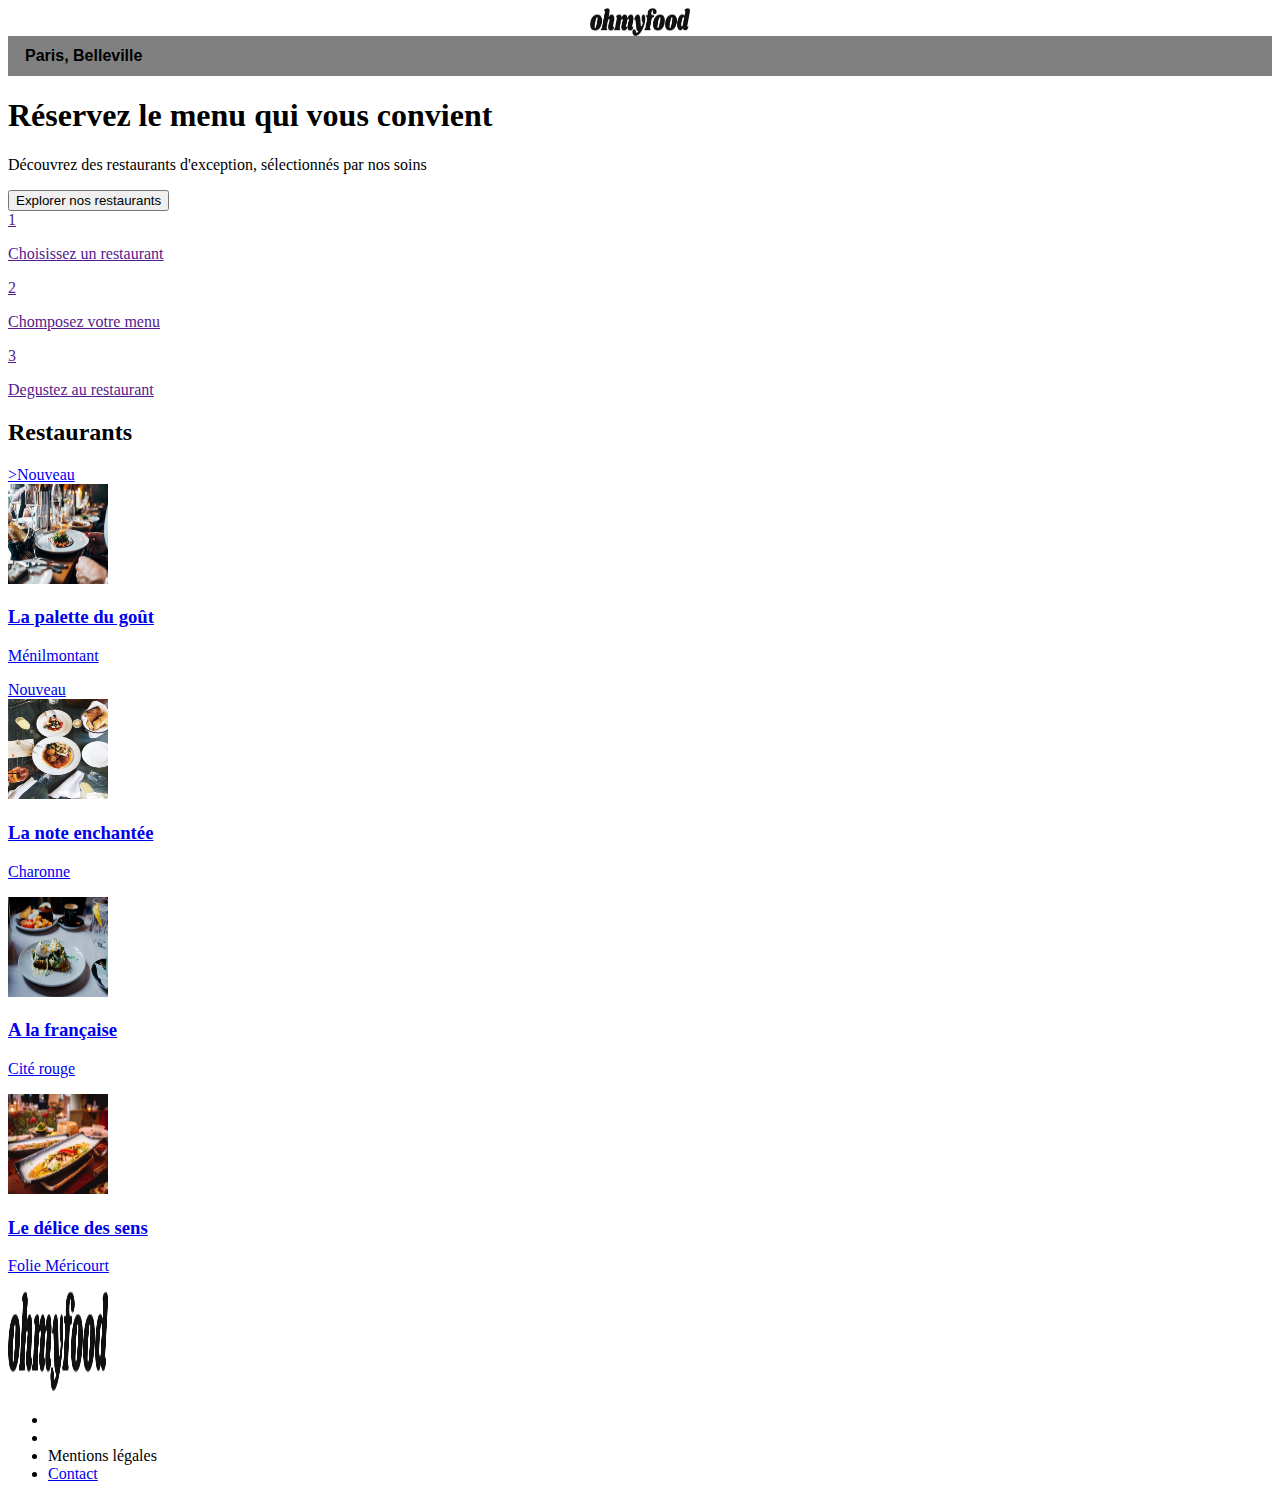
<file: index.html>
<!DOCTYPE html>
<html lang="en">
<head>
    <meta charset="UTF-8">
    <meta name="viewport" content="width=device-width, initial-scale=1.0">
    <title>Page d'accueil Ohmyfood</title>
    <link rel="stylesheet" href="style.css">
    <link rel="stylesheet" href="https://cdnjs.cloudflare.com/ajax/libs/font-awesome/6.2.1/css/all.min.css" 
    integrity="sha512-MV7K8+y+gLIBoVD59lQIYicR65iaqukzvf/nwasF0nqhPay5w/9lJmVM2hMDcnK1OnMGCdVK+iQrJ7lzPJQd1w==" 
    crossorigin="anonymous" referrerpolicy="no-referrer">
</head>

<body>

    <header>

        <img class="logo" src="./Images+et+textes+Ohmyfood/Images et textes Ohmyfood/images/logo/ohmyfood.png">
            <form class="location" method="get" action="#">
                <div class="icon">
                <i class="fa-solid fa-location-dot"></i>
                </div>
                <input class="champ_recherche"type="search" placeholder="Paris, Belleville">
            </form>
    </header>

    <main>

        <div class="main-container">

            <div class="intro">
                <h1>Réservez le menu qui vous convient</h1>
                <p>Découvrez des restaurants d'exception, sélectionnés par nos soins</p>
                <button class="explorer">Explorer nos restaurants</button>
            </div>

            <div class="fonctionnement">

                <a href="">
                    <article class="fonctionnement_card">
                        <div>1</div>
                        <i class="fa-solid fa-mobile-screen-button"></i>
                        <p>Choisissez un restaurant</p>
                    </article>
                </a>

                <a href="">
                    <article class="fonctionnement_card">
                        <div>2</div>
                        <i class="fa-solid fa-list"></i>
                        <p>Chomposez votre menu</p>
                    </article>
                </a>

                <a href="">
                    <article class="fonctionnement_card">
                        <div>3</div>
                        <i class="fa-solid fa-store"></i>
                        <p>Degustez au restaurant</p>
                    </article>
                </a>

            </div>

            <section class="restaurants">

                <h2>Restaurants</h2>

                    <a href="./La palette du goût.html">
                        <article class="restaurants_card">
                            <div>>Nouveau</div>
                            <img src="Images+et+textes+Ohmyfood/Images et textes Ohmyfood/images/restaurants/jay-wennington-N_Y88TWmGwA-unsplash.jpg" alt="Restaurant">
                            <h3>La palette du goût</h3>
                            <p>Ménilmontant</p>
                            <div>
                                <i class="fa-solid fa-heart"></i>
                                <i class="fas-solid fa-heart"></i>
                        </article>
                    </a>

                    <a  href="./La note enchantée.html">
                        <article class="restaurants_card">
                            <div>Nouveau</div>
                            <img src="Images+et+textes+Ohmyfood/Images et textes Ohmyfood/images/restaurants/stil-u2Lp8tXIcjw-unsplash.jpg" alt="Restaurant">
                            <h3>La note enchantée</h3>
                            <p>Charonne</p>
                            <i class="fa-solid fa-heart"></i>
                        </article>
                    </a>

                    <a href="./A la française.html">
                        <article class="restaurants_card">
                            <img src="Images+et+textes+Ohmyfood/Images et textes Ohmyfood/images/restaurants/toa-heftiba-DQKerTsQwi0-unsplash.jpg" alt=" Restaurant">
                            <h3>A la française</h3>
                            <p>Cité rouge</p>
                            <i class="fa-solid fa-heart"></i>
                        </article>
                    </a>

                    <a href="./Le délice des sens.html">
                        <article class="restaurants_card">
                            <img src="Images+et+textes+Ohmyfood/Images et textes Ohmyfood/images/restaurants/louis-hansel-shotsoflouis-qNBGVyOCY8Q-unsplash.jpg" alt="Restaurant">
                            <h3>Le délice des sens</h3>
                            <p>Folie Méricourt</p>
                            <i class="fa-solid fa-heart"></i>
                        </article>
                    </a>

                </section>

        </div> 

    </main>

    <footer>
        <div>
            <img src="./Images+et+textes+Ohmyfood/Images et textes Ohmyfood/images/logo/ohmyfood.png">
        </div>
        <ul>
            <li>
                <i class="fa-solid fa-utensils"></i>
                <a href="Proposer un restaurant"></a>
            </li>
            <li>
                <i class="fa-solid fa-handshake-angle"></i>
                <a href="Devenir partenaire"></a>
            </li>
            <li>Mentions légales</li>
            <li>
                <a href="mailto:.......@gmail.com">Contact</a>
            </li>
        </ul>
        
    </footer>

</body>

</html>
</file>
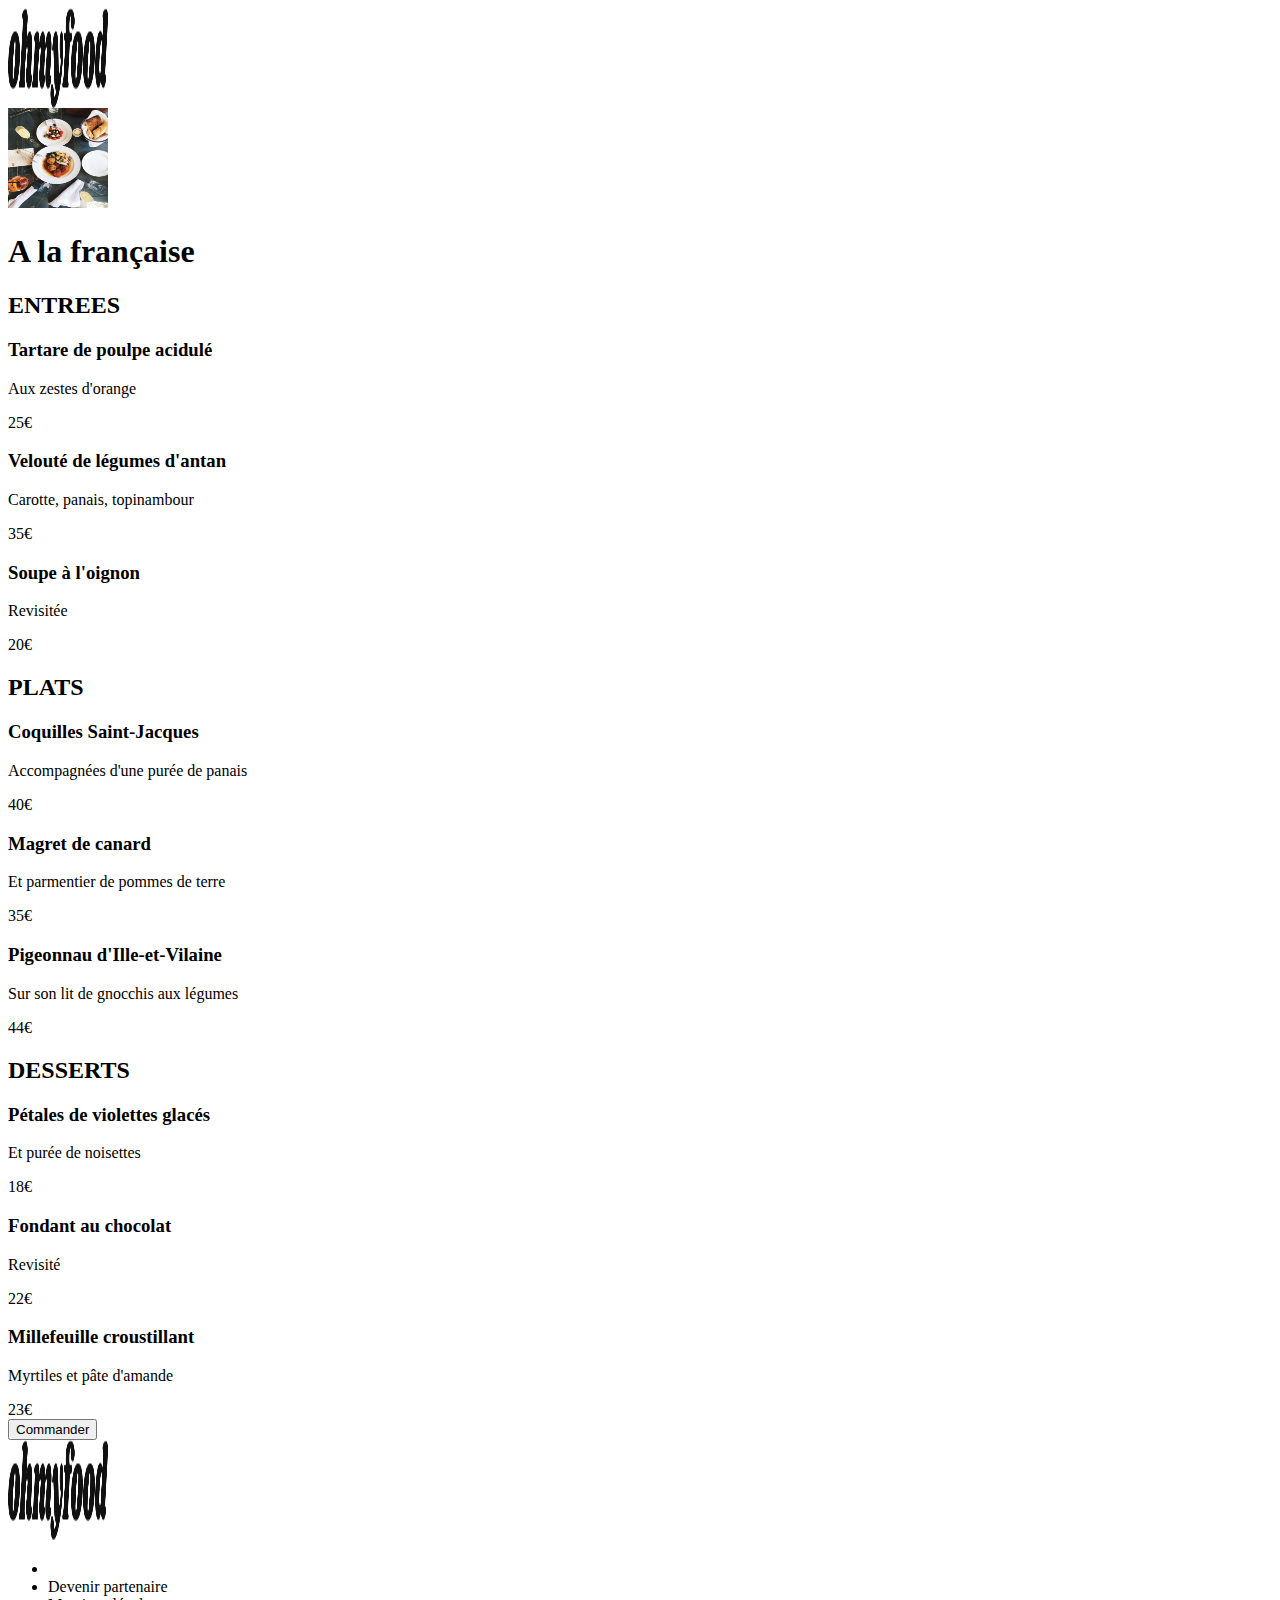
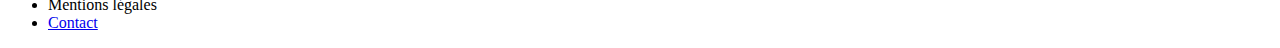
<file: A la française.html>
<!DOCTYPE html>
<html lang="en">
<head>
    <meta charset="UTF-8">
    <meta name="viewport" content="width=device-width, initial-scale=1.0">
    <title>A la française</title>
    <link rel="stylesheet" href="style.css">
    <link rel="stylesheet" href="https://cdnjs.cloudflare.com/ajax/libs/font-awesome/6.2.1/css/all.min.css" 
    integrity="sha512-MV7K8+y+gLIBoVD59lQIYicR65iaqukzvf/nwasF0nqhPay5w/9lJmVM2hMDcnK1OnMGCdVK+iQrJ7lzPJQd1w==" 
    crossorigin="anonymous" referrerpolicy="no-referrer">
</head>
<body>

    <header>
        <nav>
        <a href="./index.html"><i class="fa-solid fa-arrow-left"></i></a>
        </nav>
        <img src="./Images+et+textes+Ohmyfood/Images et textes Ohmyfood/images/logo/ohmyfood.png" alt="logo">
    </header>

<main>

    <section class="intro">
        <img src="Images+et+textes+Ohmyfood/Images et textes Ohmyfood/images/restaurants/stil-u2Lp8tXIcjw-unsplash.jpg" alt="Restaurant">
    </section>

    <div class="main-container">

        <h1>A la française</h1>

        <section class="menu">

            <h2>ENTREES</h2>

            <div class="dish">
                <h3>Tartare de poulpe acidulé</h3>
                <p>Aux zestes d'orange</p>
                <span>25€</span>
            </div>

            <div class="dish">
                <h3>Velouté de légumes d'antan</h3>
                <p>Carotte, panais, topinambour</p>
                <span>35€</span>
            </div>

            <div class="dish">
                <h3>Soupe à l'oignon</h3>
                <p>Revisitée</p>
                <span>20€</span>
            </div>

        </section>

        <section class="menu">

            <h2>PLATS</h2>

            <div class="dish">
                <h3>Coquilles Saint-Jacques</h3>
                <p>Accompagnées d'une purée de panais</p>
                <span>40€</span>
            </div>
           
            <div class="dish">
                <h3>Magret de canard</h3>
                <p>Et parmentier de pommes de terre</p>
                <span>35€</span>
            </div>

            <div class="dish">
                <h3>Pigeonnau d'Ille-et-Vilaine</h3>
                <p>Sur son lit de gnocchis aux légumes</p>
                <span>44€</span>
            </div>

        </section>

        <section class="menu">

            <h2>DESSERTS</h2>

            <div class="dish">
                <h3>Pétales de violettes glacés</h3>
                <p>Et purée de noisettes</p>
                <span>18€</span>
            </div>

            <div class="dish">
                <h3>Fondant au chocolat</h3>
                <p>Revisité</p>
                <span>22€</span>
            </div>

            <div class="dish">
                <h3>Millefeuille croustillant</h3>
                <p>Myrtiles et pâte d'amande</p>
                <span>23€</span>
            </div>
        
        </section>
        
        <button class="commander">Commander</button>

    </div>
    
</main>

<footer>
    <div>
        <img src="./Images+et+textes+Ohmyfood/Images et textes Ohmyfood/images/logo/ohmyfood.png">
    </div>
    <ul>
        <li>
            <i class="fa-solid fa-utensils"></i>
            <a href="Proposer un restaurant"></a>
        </li>
        <i class="fa-solid fa-handshake-angle"></i>
            <li>Devenir partenaire</li>
            <li>Mentions légales</li>
            <li>
                <a href="mailto:.......@gmail.com">Contact</a>
            </li>
    </ul>
    
</footer>

</body>
</html>
</file>
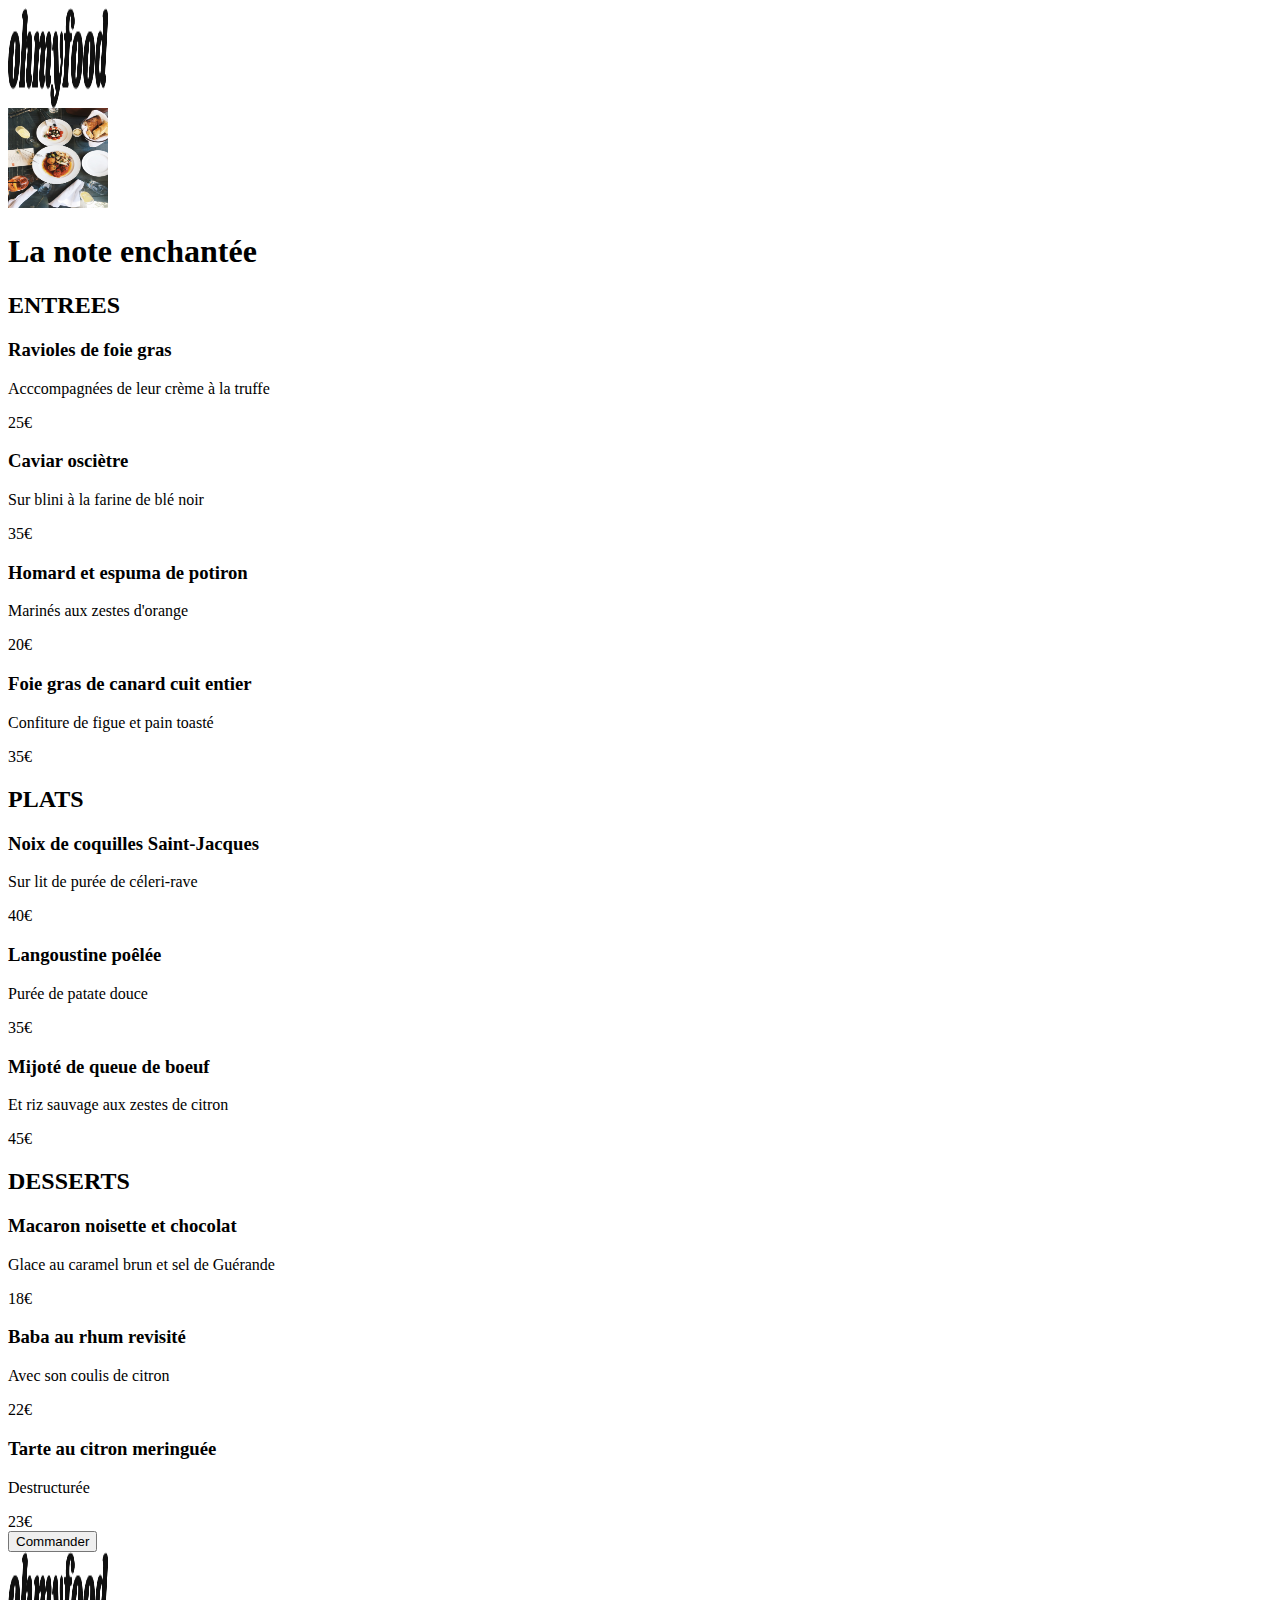
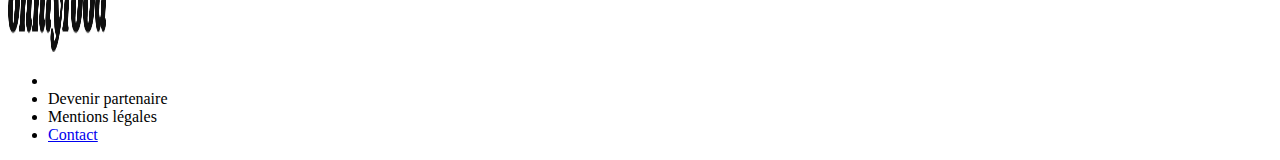
<file: La note enchantée.html>
<!DOCTYPE html>
<html lang="en">
<head>
    <meta charset="UTF-8">
    <meta name="viewport" content="width=device-width, initial-scale=1.0">
    <title>La note enchantée</title>
    <link rel="stylesheet" href="style.css">
    <link rel="stylesheet" href="https://cdnjs.cloudflare.com/ajax/libs/font-awesome/6.2.1/css/all.min.css" 
    integrity="sha512-MV7K8+y+gLIBoVD59lQIYicR65iaqukzvf/nwasF0nqhPay5w/9lJmVM2hMDcnK1OnMGCdVK+iQrJ7lzPJQd1w==" 
    crossorigin="anonymous" referrerpolicy="no-referrer">
</head>
<body>

    <header>
        <nav>
            <a href="./index.html"><i class="fa-solid fa-arrow-left"></i></a>
        </nav>
        <img src="./Images+et+textes+Ohmyfood/Images et textes Ohmyfood/images/logo/ohmyfood.png" alt="logo">
    </header>

<main>

    <section class="intro">
        <img src="Images+et+textes+Ohmyfood/Images et textes Ohmyfood/images/restaurants/stil-u2Lp8tXIcjw-unsplash.jpg" alt="Restaurant">
    </section>

    <div class="main-container">

        <h1>La note enchantée</h1>

        <section class="menu">

            <h2>ENTREES</h2>

            <div class="dish">
                <h3>Ravioles de foie gras</h3>
                <p>Acccompagnées de leur crème à la truffe</p>
                <span>25€</span>
            </div>

            <div class="dish">
                <h3>Caviar osciètre</h3>
                <p>Sur blini à la farine de blé noir</p>
                <span>35€</span>
            </div>

            <div class="dish">
                <h3>Homard et espuma de potiron</h3>
                <p>Marinés aux zestes d'orange</p>
                <span>20€</span>
            </div>

            <div class="dish">
                <h3>Foie gras de canard cuit entier</h3>
                <p>Confiture de figue et pain toasté</p>
                <span>35€</span>
            </div>

        </section>

        <section class="menu">

            <h2>PLATS</h2>

            <div class="dish">
                <h3>Noix de coquilles Saint-Jacques</h3>
                <p>Sur lit de purée de céleri-rave</p>
                <span>40€</span>
            </div>
           
            <div class="dish">
                <h3>Langoustine poêlée</h3>
                <p>Purée de patate douce</p>
                <span>35€</span>
            </div>

            <div class="dish">
                <h3>Mijoté de queue de boeuf</h3>
                <p>Et riz sauvage aux zestes de citron</p>
                <span>45€</span>
            </div>

        </section>

        <section class="menu">

            <h2>DESSERTS</h2>

            <div class="dish">
                <h3>Macaron noisette et chocolat</h3>
                <p>Glace au caramel brun et sel de Guérande</p>
                <span>18€</span>
            </div>

            <div class="dish">
                <h3>Baba au rhum revisité</h3>
                <p>Avec son coulis de citron</p>
                <span>22€</span>
            </div>

            <div class="dish">
                <h3>Tarte au citron meringuée</h3>
                <p>Destructurée</p>
                <span>23€</span>
            </div>
        
        </section>
        
        <button class="commander">Commander</button>

    </div>
    
</main>

<footer>
    <div>
        <img src="./Images+et+textes+Ohmyfood/Images et textes Ohmyfood/images/logo/ohmyfood.png">
    </div>
    <ul>
        <li>
            <i class="fa-solid fa-utensils"></i>
            <a href="Proposer un restaurant"></a>
        </li>
        <i class="fa-solid fa-handshake-angle"></i>
            <li>Devenir partenaire</li>
            <li>Mentions légales</li>
            <li>
                <a href="mailto:.......@gmail.com">Contact</a>
            </li>
    </ul>
    
</footer>

</body>
</html>
</file>
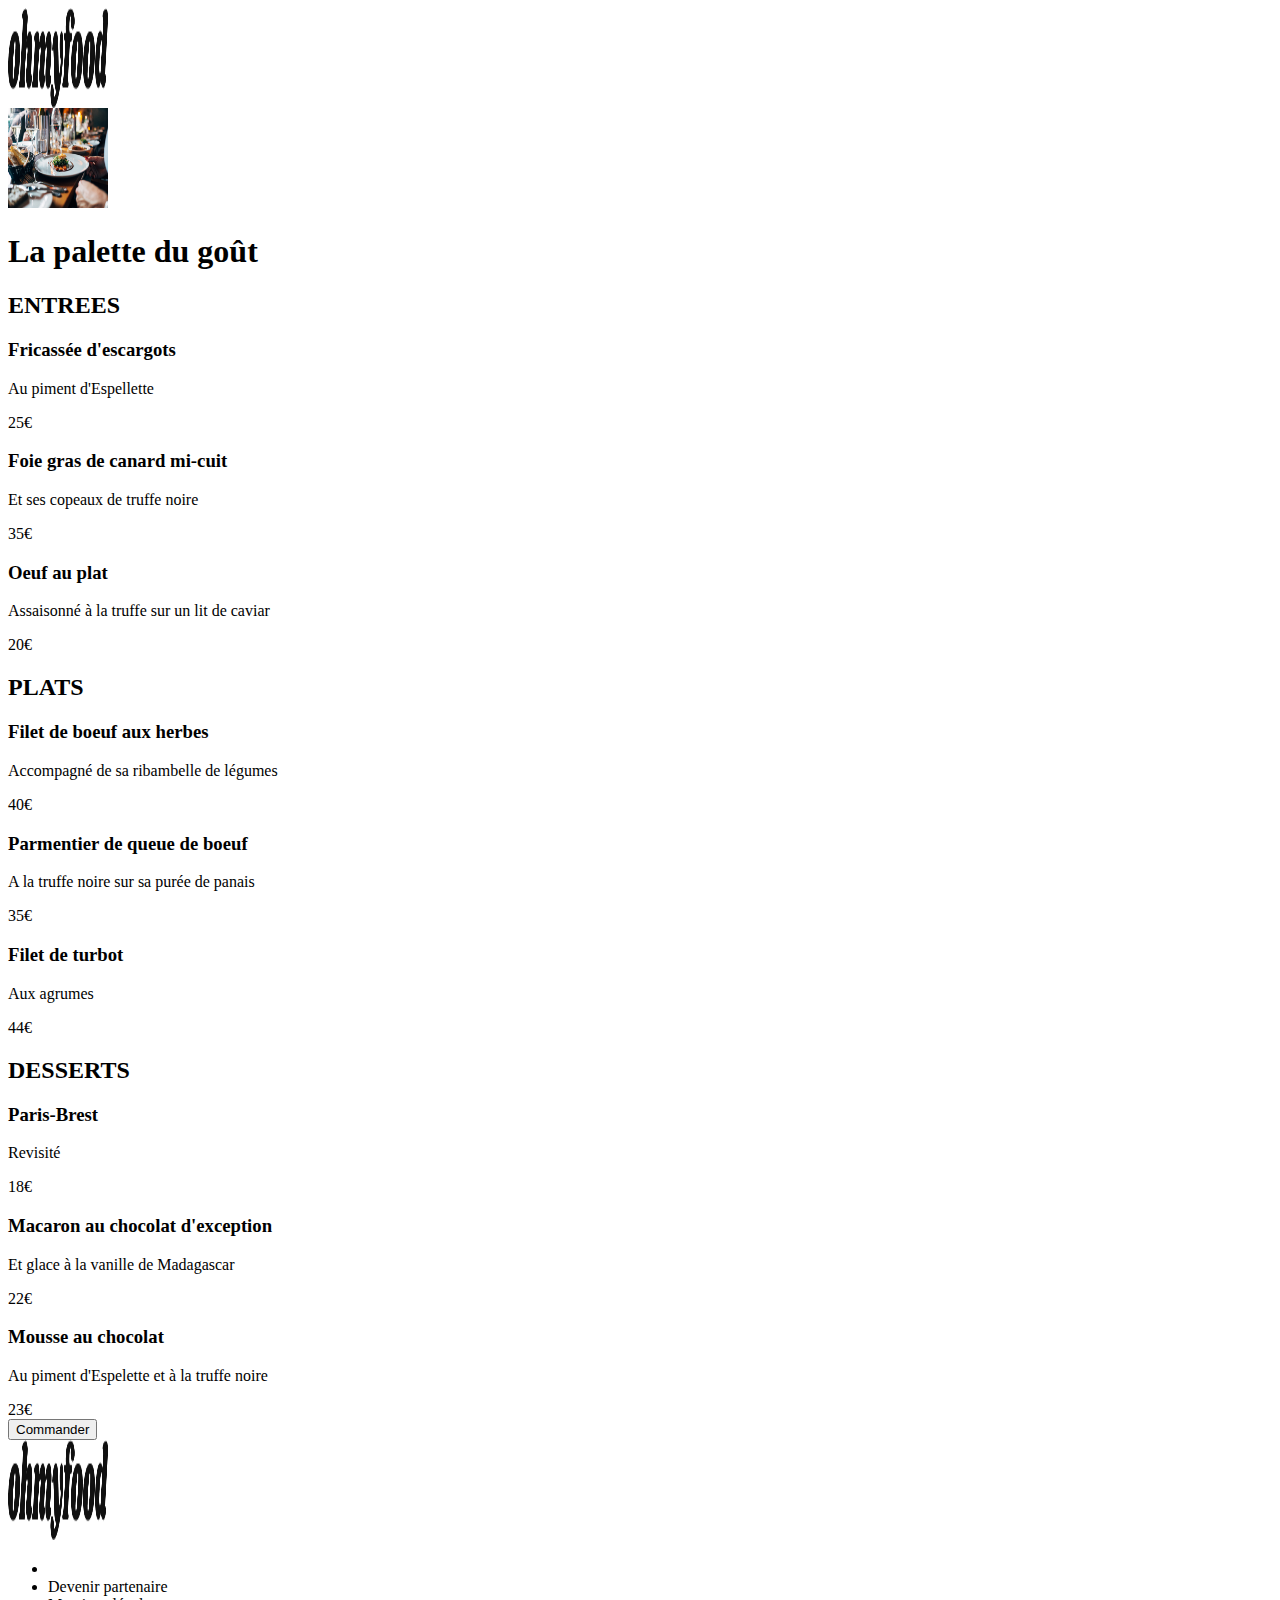
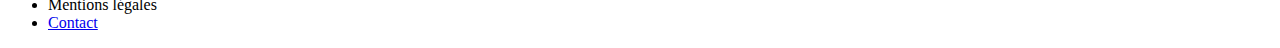
<file: La palette du goût.html>
<!DOCTYPE html>
<html lang="en">
<head>
    <meta charset="UTF-8">
    <meta name="viewport" content="width=device-width, initial-scale=1.0">
    <title>La palette du goût</title>
    <link rel="stylesheet" href="style.css">
    <link rel="stylesheet" href="https://cdnjs.cloudflare.com/ajax/libs/font-awesome/6.2.1/css/all.min.css" 
    integrity="sha512-MV7K8+y+gLIBoVD59lQIYicR65iaqukzvf/nwasF0nqhPay5w/9lJmVM2hMDcnK1OnMGCdVK+iQrJ7lzPJQd1w==" 
    crossorigin="anonymous" referrerpolicy="no-referrer">
</head>
<body>

    <header>
        <nav>
            <a href="./index.html"><i class="fa-solid fa-arrow-left"></i></a>
        </nav>
        <img src="./Images+et+textes+Ohmyfood/Images et textes Ohmyfood/images/logo/ohmyfood.png" alt="logo">
    </header>

<main>

    <section class="intro">
        <img src="Images+et+textes+Ohmyfood/Images et textes Ohmyfood/images/restaurants/jay-wennington-N_Y88TWmGwA-unsplash.jpg" alt="Restaurant">
    </section>

    <div class="main-container">

        <h1>La palette du goût</h1>

        <section class="menu">

            <h2>ENTREES</h2>

            <div class="dish">
                <h3>Fricassée d'escargots</h3>
                <p>Au piment d'Espellette</p>
                <span>25€</span>
            </div>

            <div class="dish">
                <h3>Foie gras de canard mi-cuit</h3>
                <p>Et ses copeaux de truffe noire</p>
                <span>35€</span>
            </div>

            <div class="dish">
                <h3>Oeuf au plat</h3>
                <p>Assaisonné à la truffe sur un lit de caviar</p>
                <span>20€</span>
            </div>

        </section>

        <section class="menu">

            <h2>PLATS</h2>

            <div class="dish">
                <h3>Filet de boeuf aux herbes</h3>
                <p>Accompagné de sa ribambelle de légumes</p>
                <span>40€</span>
            </div>
           
            <div class="dish">
                <h3>Parmentier de queue de boeuf</h3>
                <p>A la truffe noire sur sa purée de panais</p>
                <span>35€</span>
            </div>

            <div class="dish">
                <h3>Filet de turbot</h3>
                <p>Aux agrumes</p>
                <span>44€</span>
            </div>

        </section>

        <section class="menu">

            <h2>DESSERTS</h2>

            <div class="dish">
                <h3>Paris-Brest</h3>
                <p>Revisité</p>
                <span>18€</span>
            </div>

            <div class="dish">
                <h3>Macaron au chocolat d'exception</h3>
                <p>Et glace à la vanille de Madagascar</p>
                <span>22€</span>
            </div>

            <div class="dish">
                <h3>Mousse au chocolat</h3>
                <p>Au piment d'Espelette et à la truffe noire</p>
                <span>23€</span>
            </div>
        
        </section>
        
        <button class="commander">Commander</button>

    </div>
    
</main>

<footer>
    <div>
        <img src="./Images+et+textes+Ohmyfood/Images et textes Ohmyfood/images/logo/ohmyfood.png">
    </div>
    <ul>
        <li>
            <i class="fa-solid fa-utensils"></i>
            <a href="Proposer un restaurant"></a>
        </li>
        <i class="fa-solid fa-handshake-angle"></i>
            <li>Devenir partenaire</li>
            <li>Mentions légales</li>
            <li>
                <a href="mailto:.......@gmail.com">Contact</a>
            </li>
    </ul>
    
</footer>

</body>
</html>
</file>
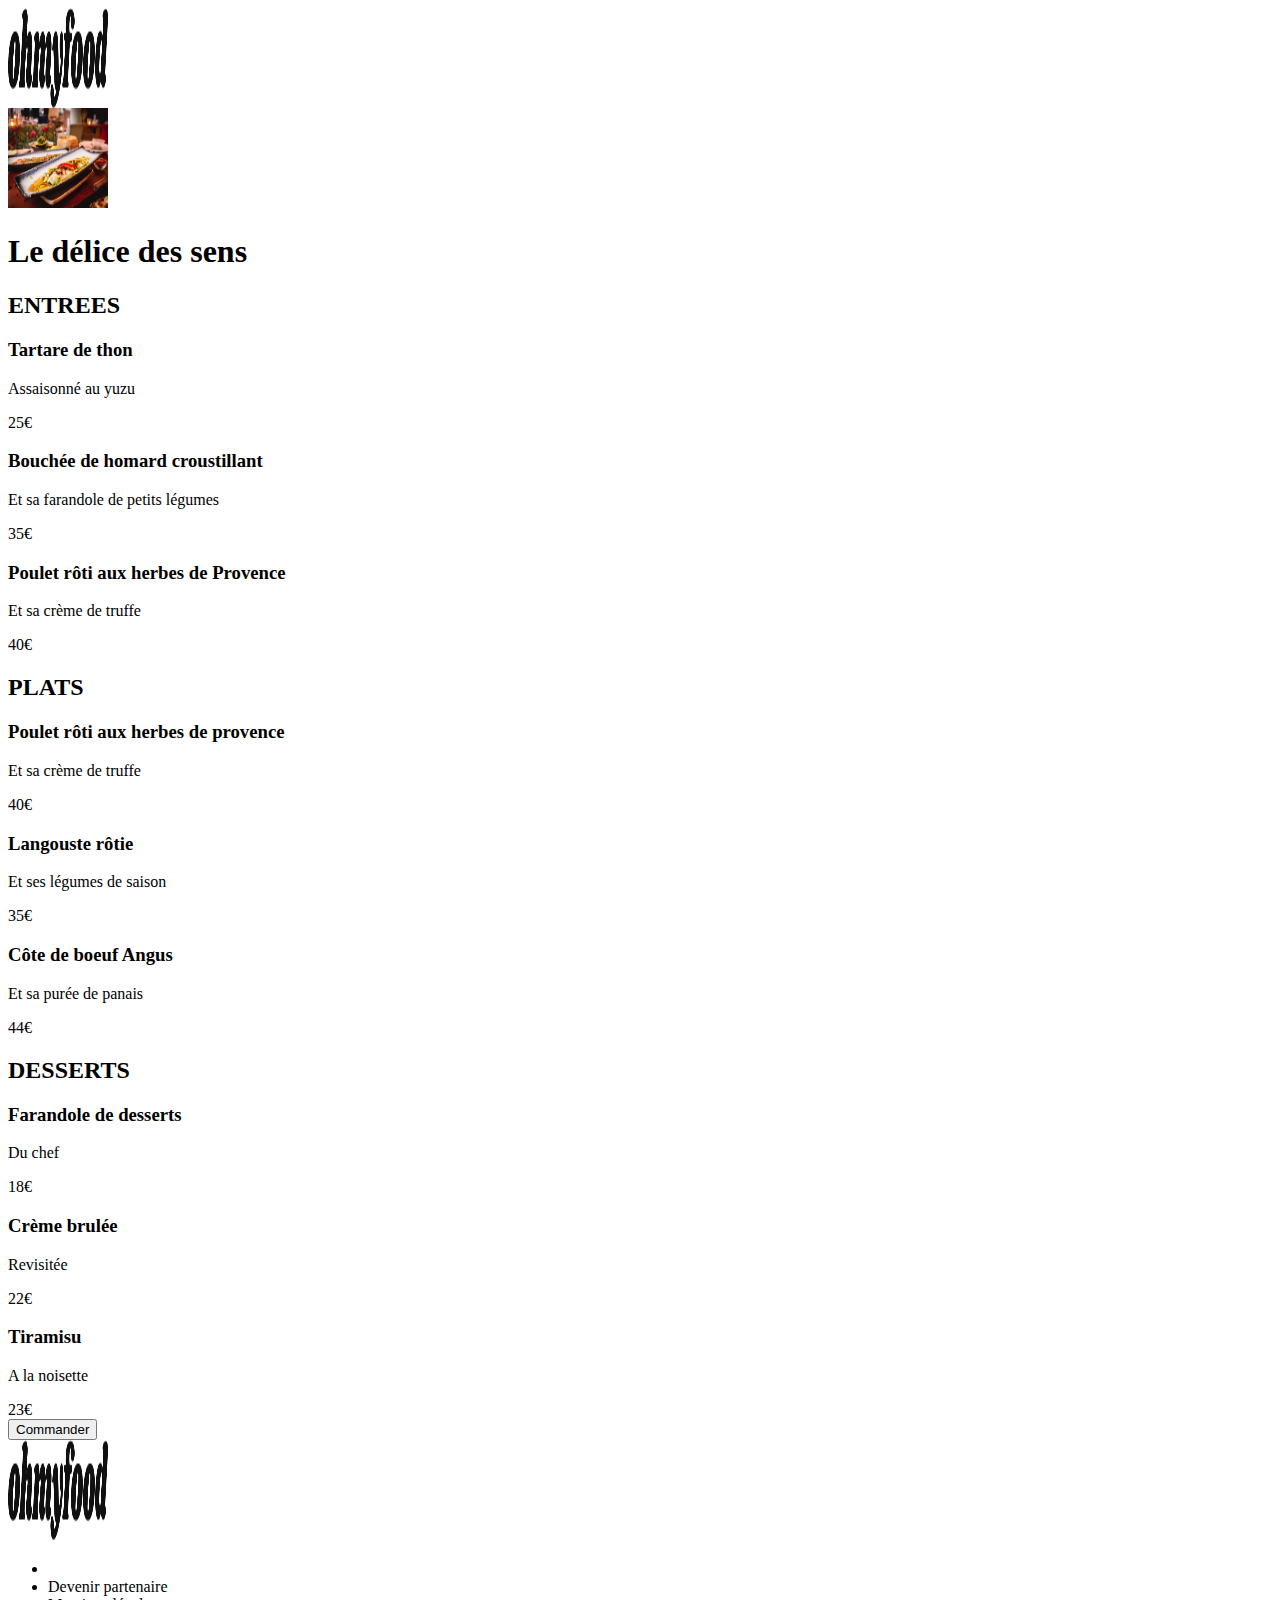
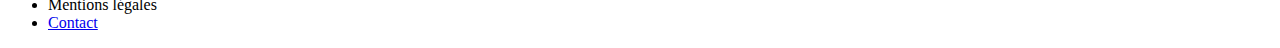
<file: Le délice des sens.html>
<!DOCTYPE html>
<html lang="en">
<head>
    <meta charset="UTF-8">
    <meta name="viewport" content="width=device-width, initial-scale=1.0">
    <title>Le délice des sens</title>
    <link rel="stylesheet" href="style.css">
    <link rel="stylesheet" href="https://cdnjs.cloudflare.com/ajax/libs/font-awesome/6.2.1/css/all.min.css" 
    integrity="sha512-MV7K8+y+gLIBoVD59lQIYicR65iaqukzvf/nwasF0nqhPay5w/9lJmVM2hMDcnK1OnMGCdVK+iQrJ7lzPJQd1w==" 
    crossorigin="anonymous" referrerpolicy="no-referrer">
</head>
<body>

    <header>
        <nav>
            <a href="./index.html"><i class="fa-solid fa-arrow-left"></i></a>
        </nav>
        <img src="./Images+et+textes+Ohmyfood/Images et textes Ohmyfood/images/logo/ohmyfood.png" alt="logo">
    </header>

<main>

    <section class="intro">
        <img src="Images+et+textes+Ohmyfood/Images et textes Ohmyfood/images/restaurants/louis-hansel-shotsoflouis-qNBGVyOCY8Q-unsplash.jpg" alt="Restaurant">
    </section>

    <div class="main-container">

        <h1>Le délice des sens</h1>

        <section class="menu">

            <h2>ENTREES</h2>

            <div class="dish">
                <h3>Tartare de thon</h3>
                <p>Assaisonné au yuzu</p>
                <span>25€</span>
            </div>

            <div class="dish">
                <h3>Bouchée de homard croustillant</h3>
                <p>Et sa farandole de petits légumes</p>
                <span>35€</span>
            </div>

            <div class="dish">
                <h3>Poulet rôti aux herbes de Provence</h3>
                <p>Et sa crème de truffe</p>
                <span>40€</span>
            </div>

        </section>

        <section class="menu">

            <h2>PLATS</h2>

            <div class="dish">
                <h3>Poulet rôti aux herbes de provence</h3>
                <p>Et sa crème de truffe</p>
                <span>40€</span>
            </div>
           
            <div class="dish">
                <h3>Langouste rôtie</h3>
                <p>Et ses légumes de saison</p>
                <span>35€</span>
            </div>

            <div class="dish">
                <h3>Côte de boeuf Angus</h3>
                <p>Et sa purée de panais</p>
                <span>44€</span>
            </div>

        </section>

        <section class="menu">

            <h2>DESSERTS</h2>

            <div class="dish">
                <h3>Farandole de desserts</h3>
                <p>Du chef</p>
                <span>18€</span>
            </div>

            <div class="dish">
                <h3>Crème brulée</h3>
                <p>Revisitée</p>
                <span>22€</span>
            </div>

            <div class="dish">
                <h3>Tiramisu</h3>
                <p>A la noisette</p>
                <span>23€</span>
            </div>
        
        </section>
        
        <button class="commander">Commander</button>

    </div>
    
</main>

<footer>
    <div>
        <img src="./Images+et+textes+Ohmyfood/Images et textes Ohmyfood/images/logo/ohmyfood.png">
    </div>
    <ul>
        <li>
            <i class="fa-solid fa-utensils"></i>
            <a href="Proposer un restaurant"></a>
        </li>
        <i class="fa-solid fa-handshake-angle"></i>
            <li>Devenir partenaire</li>
            <li>Mentions légales</li>
            <li>
                <a href="mailto:.......@gmail.com">Contact</a>
            </li>
    </ul>
    
</footer>

</body>
</html>
</file>
<file: style.css>
/*Code pour les images de la div restaurants */
img {
  height: 100px;
  width: 100px;
}

header {
  width: 100%;
  display: flex;
  flex-direction: column;
  justify-content: center;
}
header .logo {
  height: 28px;
  margin: auto;
}
header form {
  align-items: center;
  background-color: grey;
  height: 40px;
  z-index: 1;
  flex-direction: row;
  gap: 15px;
  display: flex;
}
header form .champ_recherche {
  border: none;
  background: none;
  font-weight: bold;
  font-size: 16px;
}
header form .champ_recherche::-moz-placeholder {
  color: black;
}
header form .champ_recherche::placeholder {
  color: black;
}/*# sourceMappingURL=style.css.map */
</file>
